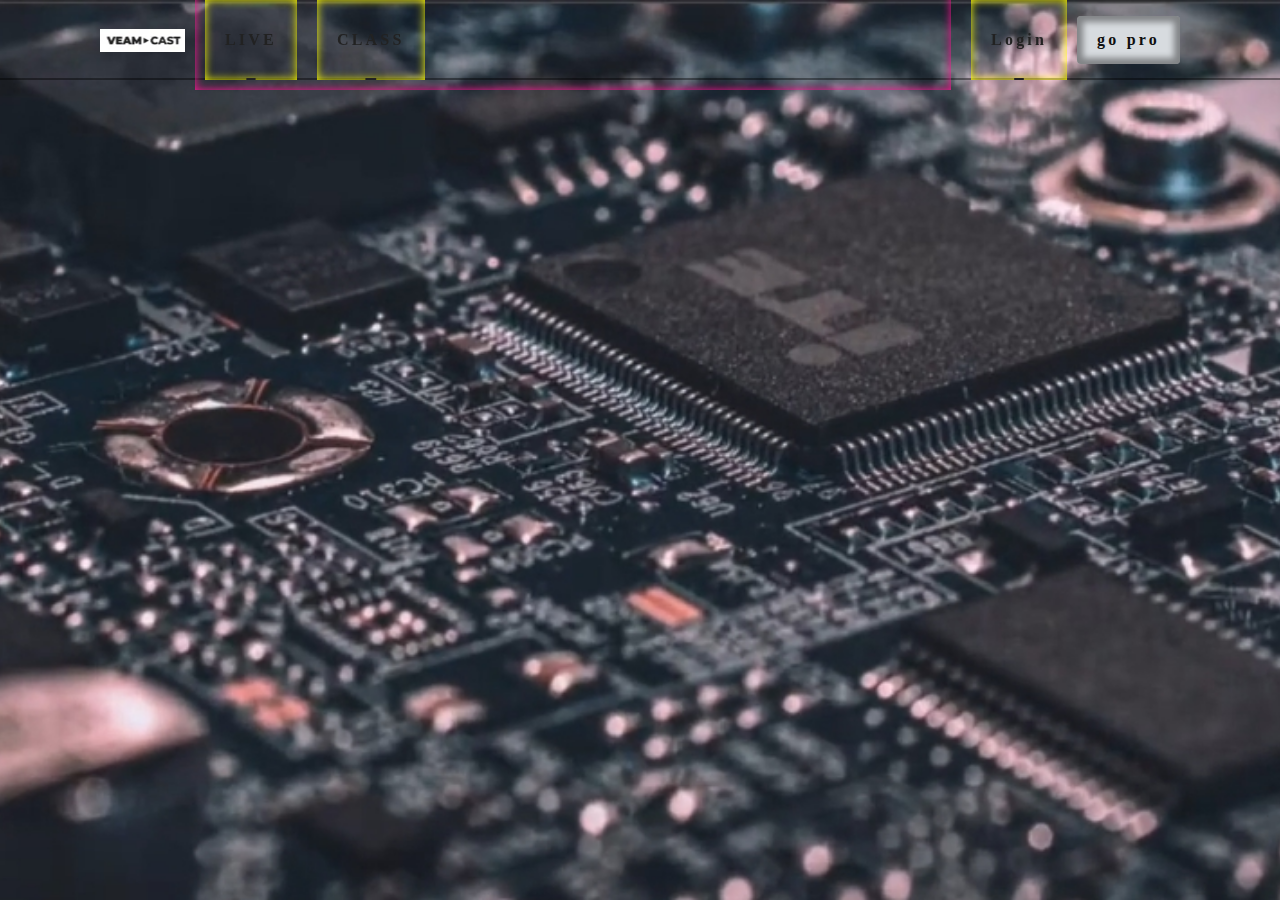
<file: 임시/index.html>
<!DOCTYPE html>
<html lang="en">
<head>
  <meta charset="UTF-8">
  <meta http-equiv="X-UA-Compatible" content="IE=edge">
  <meta name="viewport" content="width=device-width, initial-scale=1.0">
  <title>Document</title>
  <link rel="stylesheet" href="style.css">
</head>  
<!-- 1:40 -->
<body>
  <header class="header">
    <div class="l_wrapper">
      <div class="header-inside">
        <a href="" class="header-logo">
          <img src="./logo.jpg" alt="">
        </a>
        <nav class="header-nav main_menu">
          <ul class="header-nav-list">
            <li class="header-nav-list-item">
              <a class="header-nav-anchor"href="#">LIVE</a>
            <div class="header-nav-sub">  
              <ul class="header-nav-sub-list">
                <li><a href="https://naver.com">HTML+CSS</a> </li>
                <li><a href="https://google.com">JavaScript</a> </li>
                <li><a href="#">React</a> </li>
                <li><a href="#">Vue</a> </li>
              </ul>
              <div class="header-nav-sub-side">
                <div class="card">
                  <img src="./cover01.png" alt="">
                </div>
              </div>
            </div>
            </li>
            <li class="header-nav-list-item">
              <a class="header-nav-anchor"href="#">CLASS</a>
            <div class="header-nav-sub">
              <div class="header-nav-sub">  
                <ul class="header-nav-sub-list">
                  <li><a href="https://naver.com">Class+HTML+CSS</a> </li>
                  <li><a href="https://google.com">Class+JavaScript</a> </li>
                  <li><a href="#">Class+React</a> </li>
                  <li><a href="#">Class+Vue</a> </li>
                </ul>
                <div class="header-nav-sub-side">
                  <div class="card">
                    <img src="./cover01.png" alt="">
                  </div>
                </div>
              </div>
            </div>
            </li>
          </ul>
        </nav>
        <nav class="header-nav">
          <ul class="header-nav-list">
            <li class="header-nav-list-item">
              <a class="header-nav-anchor"href="">Login</a></li>
            
          </ul>
          <button class="button" type="button">go pro</button>
        </nav>
      </div>
      
    </div>
   
  </header>

  <div class="cover">
    <img src="./cover.jpg" alt="">
  </div>
  <script>
    
    const el_list_item = document.querySelectorAll(".header-nav-list-item");
    const el_header = document.querySelector(".header")

    el_list_item.forEach((item) => {
      item.andEventListener("mouseover",(e) => {
        const sub = e.currentTarget.querySelector(".header-nav-sub")
        if(sub) el_header.classList.add("is_hovered")
      })
      item.addEventListener("mouseover",() => {
        el_header.classList.remove("is_hovered")
      })
    });
            

  </script>

  <!-- 9.23 -->

</body>
</html>
</file>
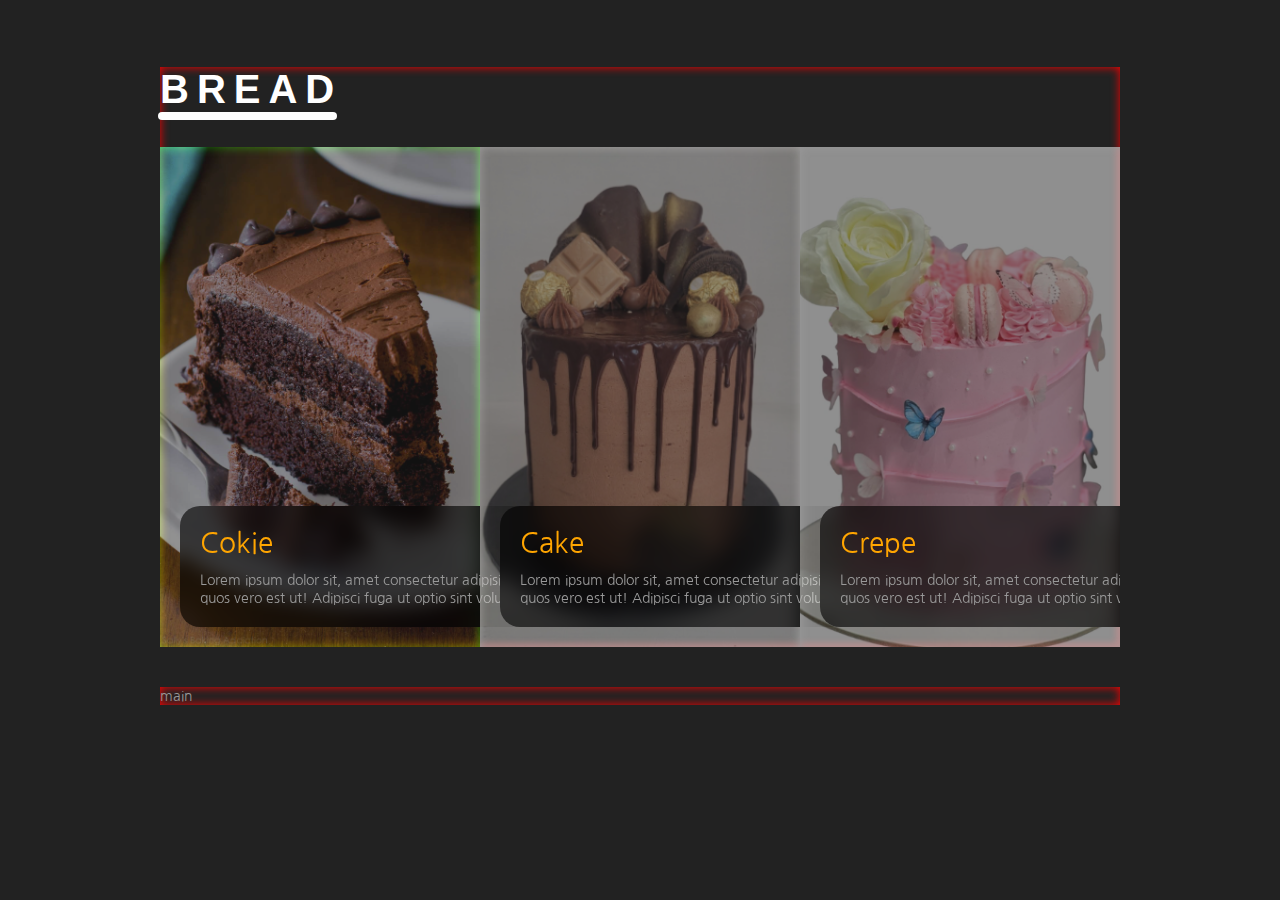
<file: 카페웹사이트/index.html>
<!DOCTYPE html>
<html lang="en">
<head>
  <meta charset="UTF-8">
  <meta http-equiv="X-UA-Compatible" content="IE=edge">
  <meta name="viewport" content="width=device-width, initial-scale=1.0">
  <title>Document</title>
  <link rel="stylesheet" href="style.css">
  <link rel="preconnect" href="https://fonts.googleapis.com">
<link rel="preconnect" href="https://fonts.gstatic.com" crossorigin>
<link href="https://fonts.googleapis.com/css2?family=Nanum+Gothic&display=swap" rel="stylesheet">
</head>
<body>
  
    <header class="header">
      <div class="l_wrapper">  
        <h1 class="header-logo">BREAD</h1>
        <dl class="accordion">  
          <div class="accordion-item">
            <div class="accrdion-item-main">
              <dt>Cokie</dt>
              <dd>Lorem ipsum dolor sit, amet consectetur adipisicing elit. Neque quos vero est ut! Adipisci fuga ut optio sint voluptas. Ea.</dd>
            </div>
            <img class="accordion-item-background" src="./cokie.png" alt="">
          </div>
          <div class="accordion-item">
            <div class="accrdion-item-main">
              <dt>Cake</dt>
              <dd>Lorem ipsum dolor sit, amet consectetur adipisicing elit. Neque quos vero est ut! Adipisci fuga ut optio sint voluptas. Ea.</dd>
            </div>
            <img class="accordion-item-background" src="./cake.png" alt="">
          </div>
          <div class="accordion-item">
            <div class="accrdion-item-main">
              <dt>Crepe</dt>
              <dd>Lorem ipsum dolor sit, amet consectetur adipisicing elit. Neque quos vero est ut! Adipisci fuga ut optio sint voluptas. Ea.</dd>
            </div>
            <img class="accordion-item-background" src="./crepe.png" alt="">
          </div>
         </dl>
      
      </div>
    </header>
    <main class="main">
      <div class="l_wrapper">main</div>
    </main>
  
</body>
</html>
</file>
<file: 임시/style.css>
/* css resets */

body,ul{
  margin:initial;
  padding: initial;
}
a{
  color:inherit;
  text-decoration: inherit;
}
li{
  list-style-type: none;
}
button{
  all:unset;  /*unset은 초기화하지 말아야하는것까지 초기화한다*/
  appearance:initial;
  font-family: inherit;
  background-color: initial;
  font-size: inherit;
  
}
img{
  vertical-align: top; /*이미지하단공간없에는것*/
}
/* typography */
:root{
  font-family: 'Montserrat',serif;
  font-weight: 400;
}
/* layouts */
.l_wrapper{
  /* box-shadow:inset 0 0 30px blue; */
  
  margin: 0 auto;
  max-width: 1080px;
  padding: 0 40px;
}

/* commons */
.button{
  background-color: rgb(215, 219, 223);
  height: 48px;
  padding: 0 20px;
  line-height: 48px;
  border-radius: 4px;
  box-shadow: inset 0 -4px rgb(0 0 0 / .4);
  box-shadow:inset 0 0 6px 6px rgb(0 0 0 / .4);
  color:rgb(15, 15, 15);
  cursor:pointer;
  /* user-select:none; */
  
}
/* variables */
:root{
  --header-height:80px;
  --duration:.4s;
  --color-primary:dodgerblue;
  --color-gray-dark:#222;
  --color-white:#fff;
  --color-gray-dark:#222;
}


/* components */
body{
  background-color: var(--color-gray-dark);

}
.header{
  /* box-shadow:inset 0 0 10px rgb(235, 156, 9); */
  position:fixed;
  left: 0;
  right: 0;
  top: 0;
  color:#222;
  /* color:white; */
  transition:color var(--duration);
  font-weight: 700;
  letter-spacing: .2em;  
 

}
.header::before{
  content:' ';
  background-color: transparent;
  position:absolute;
  left: 0;
  right: 0;
  height: 500px;
  bottom: 0;
  z-index: -1;
  transform:translateY(calc(-1 *var(--header-height)));
  transition:transform calc( var(--duration) / 2);

  /* transform:translateY(400px); */
}

.header::after{
  content:' ';
  background-color: var(--header-gray-dark);
  background-color: rgb(255 255 255 / .4);
  /* transition:background-color cale( var(--duration) / 2); */
  transition:background-color .2s;
  position:absolute;
  left: 0;
  right: 0;
  top:var(--header-height);
  background-color: red;
  height: 2px;
  transform:translateY(-100%);
  z-index: -1;
}
.header:hover{
  color:var(--color-gray-dark);
}
.header:hover::before{
  transform:translateY(0);   /*상단에 before가 있으나, */
}
.header:hover::before{  /*header당시에before상태*/
  transform: translateY(400px);
}
.header.is_hovered::before{
  transform: translateY(200px);
}

.header:hover::after{
  background-color: rgb(0 0 0 / .4);
}


.header-inside{
  /* box-shadow:inset 0 0 30px rgb(255, 0, 34); */
  display:flex;
  height:var(--header-height);
  align-items:center;
  gap: 10px;
  position: relative;
 
}
.header-logo{
 
}
.header-nav{
  /* box-shadow:inset 0 0 30px lime; */
  display:flex;
  align-items:center;
}
.header-nav.main_menu{
  flex-grow: 1;
  box-shadow: inset 0 0 10px deeppink;
}
.header-nav-list{
  display:flex;
  align-items: center;
}
.header-nav-list-item{

}


.header-nav-list > li:hover .header-nav-sub{
  box-shadow:inset 0 0 10px blue;
  opacity:1;
  
  pointer-events: auto; 
}


.header-nav-anchor{
  box-shadow: inset 0 0 10px yellow;
  /* padding: 20px; */
  padding: 0 20px;
  height:var(--header-height);
  display:block;
  line-height: var(--header-height);
  position: relative;
}
.header-nav-anchor::after{
  content:'';
  background-color: currentColor;
  position: absolute;
  left: 0;
  right: 0;
  bottom: 0;
  height: 2px;
  transform:scaleX(.1);
  transition:transform var(--duration);
}
.header-nav-list > li:hover .header-nav-anchor::after{
  transform:scaleX(1);  /*descendant후손ancestors forerunner선조 */
}
.header-nav-sub{
  box-shadow:inset 0 0 40px gray;
  position: absolute;
  left: 0;right: 0;
  top: 0;height: 100px;
  bottom: 0;padding: 30px 30px 30px 200px;
  top: var(--header-height);
  color:white;
  margin-left: 60px;
  opacity:0;
  pointer-events: none;
  transition:opacity var(--duration);
  display:flex;
  gap: 30px;
  box-shadow:inset 0 0 10px red;
}
.header-nav-sub-list{
 color:var(--color-gray);
 box-shadow:inset 0 0 10px orange;
 display:block;
 height: 200px;
 flex-basis: auto;  /*내부의 콘텐츠크기사이즈로 축소된다.*/
 line-height: 3px;
 flex-grow:1;
}
.header-nav-sub-side{
  box-shadow:inset 0 0 10px blue;
  flex-grow: auto;
  display: block;
  height: 200px;
  flex-basis: 240px;
}



.header-nav-sub-list li + li{
  border-top: 2px solid var(--color-gray-dark);
}
.header-nav-sub-list li a{
  box-shadow:inset 0 0 10px red;
  display:block;
  padding: 4px 0;
}
.header-nav-sub-list li a:hover{
  color:var(--color-gray-dark);
  transition:color var()
}
/* 임시 */
/* .header-nav-list-item:nth-child(1) .header-nav-sub{
  opacity: 1;
  pointer-events: initial;

} */

.header-nav-list li{
  padding: 10px;
}
.cover{
  height: 900px;
  max-height:100vh;
}
.cover img{
  width: 100%;
  height: 100%;
  object-fit: cover;
  /* vertical-align: top; */

}
/* .card{
  flex-basis: 400px;
} */
</file>
<file: 카페웹사이트/style.css>
/* UA Resets */
body,dl,dt,dd{
  margin: initial;
}
/* layout */
.l_wrapper{
  box-shadow:inset 0 0 10px red;
  width: 960px;
  margin: 0 auto;
}
img{
  max-width: 100%;
}

/* typography */
:root{
  font-family: 'Nanum Gothic', sans-serif;
  font-size: 10px;
}
/* compoments */
body{
  background-color: #222;
  color: #999;
  font-size: 1.4em;
}
/* veriabels */
:root{
  --font-ko:'Noto Sans KR',sans-serif;
  --font-en:'Monserrat',sans-serif;
  --font:var(--font-ko);
}
.header{
  background-color: #222;
  padding: 40px 0;
}
.header-logo{
  color: #fff;
  font-size: 4rem;
  font-weight: 700;
  font-family: var(--font-en);
  /* border-bottom: 10px solid currentColor; */
  width: fit-content;
  margin-left: 0 auto;
  letter-spacing: .2em;

}
.header-logo:after{
  content:'';
  display: block;
 background-color: currentColor;
 height: 0.2em;
 border-radius: 4px;
 margin-right: 5px;
 margin-left: -2px;
 letter-spacing: .4em;

}



.accordion{
 box-shadow: insetr 0 0 10px red;
 display: flex;
 height: 500px;
 /* align-items: stretch; */
 overflow: hidden;
}
.accordion-item{
  flex-basis: 0;
  flex-grow: 1;
  min-width: 0;
  transition: flex-grow .4s;
  position: relative;
  /* z-index: 1; */
  transform:translate(0);       /*  스테킹콘테스트에서 싸인멕락이라는관점에서 공부해야한다.*/
  display: flex;
}
.accrdion-item-main{
  background-color: rgb(0 0 0/.6);
  margin: 40px;
  padding: 20px;  
  margin: auto 20px 20px 20px;/*  display: flex;사용해서 */
  border-radius: 20px;
  backdrop-filter:blur(10px) ;
}

.accordion-item dt{
 color: orange;
 font-size: 2.0em;
 margin-bottom: 10px;
 width: 400px;
}
.accordion-item dd{
  
}
.accordion-item:hover{
  flex-grow: 2;
}
.accordion-item:nth-child(1){
  box-shadow: inset 0 0 10px rgb(45, 240, 11);

}
.accordion-item:nth-child(2){
  box-shadow: inset 0 0 10px rgb(110, 108, 110);

}
.accordion-item:nth-child(3){
  box-shadow: inset 0 0 10px rgb(55, 54, 55);

}
.accordion-item-background{
  position: absolute;
  left: 0;
  top: 0;
  width: 100%;
  height: 100%;
  object-fit: cover;/*이미지찌그러지는것은 커버하는것*/
  z-index: -1;
  opacity:.5;
}
.accordion-item:hover .accordion-item-background{
opacity:1;

  background-color: #999;
  padding: 40px 0;
}
</file>
